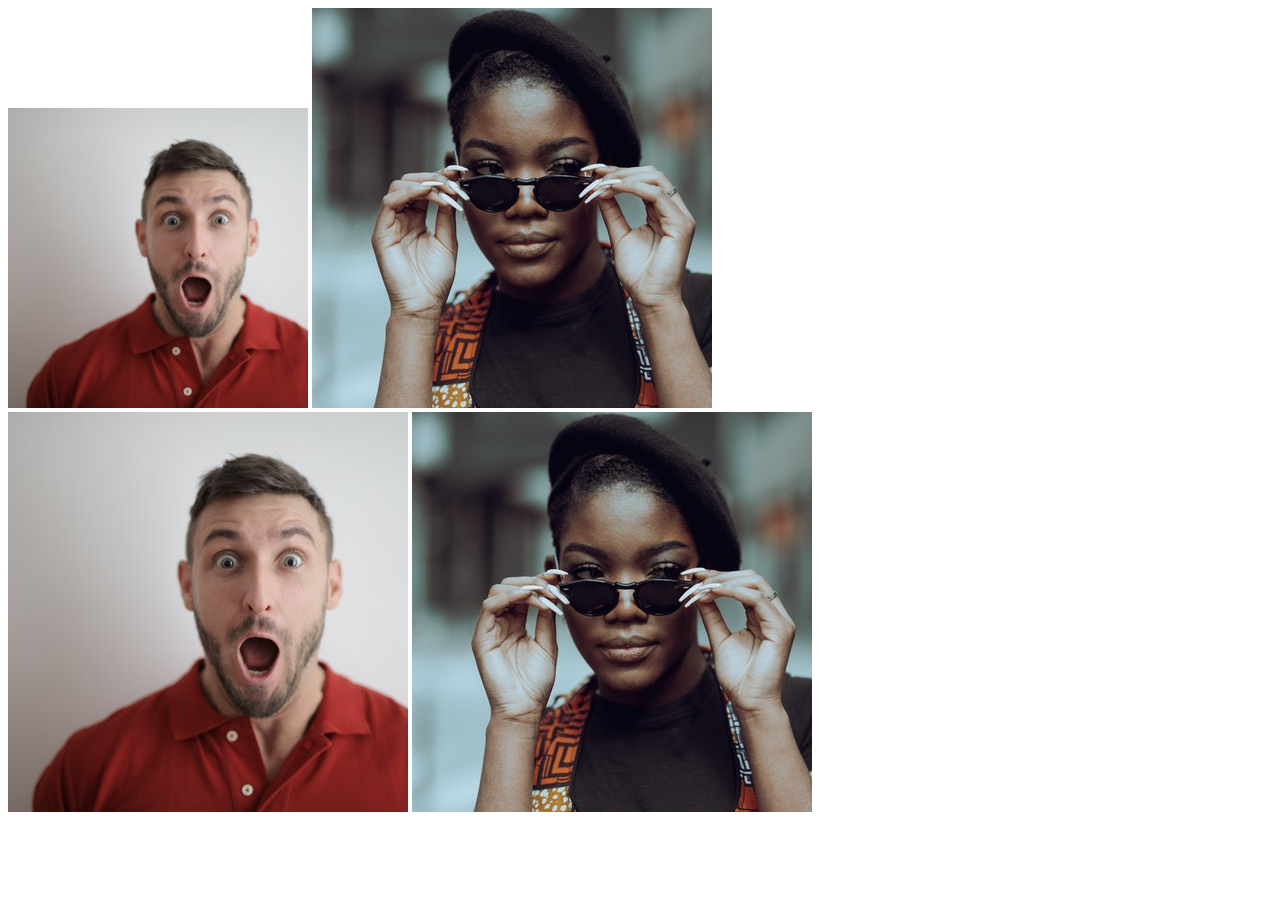
<file: chaining-selectors/index.html>
<!DOCTYPE html>
<html lang="en">
    <head>
        <meta charset="UTF-8">
        <link rel="stylesheet" href="style.css">
        <title>Chaning Selectors</title>
    </head>

    <body>
        <div>
            <img class="avatar proportioned" src="./images/pexels-andrea-piacquadio-3777931.jpg" alt="first photo">
            <img class="avatar distored" src="./images/pexels-katho-mutodo-8434791.jpg" alt="2nd photo">
        </div>
        <div>
            <img class="original proportioned" src="./images/pexels-andrea-piacquadio-3777931.jpg" alt ="first photo">
            <img class="original distored" src="./images/pexels-katho-mutodo-8434791.jpg" alt="2nd photo">
            
    </body>
</html>
</file>
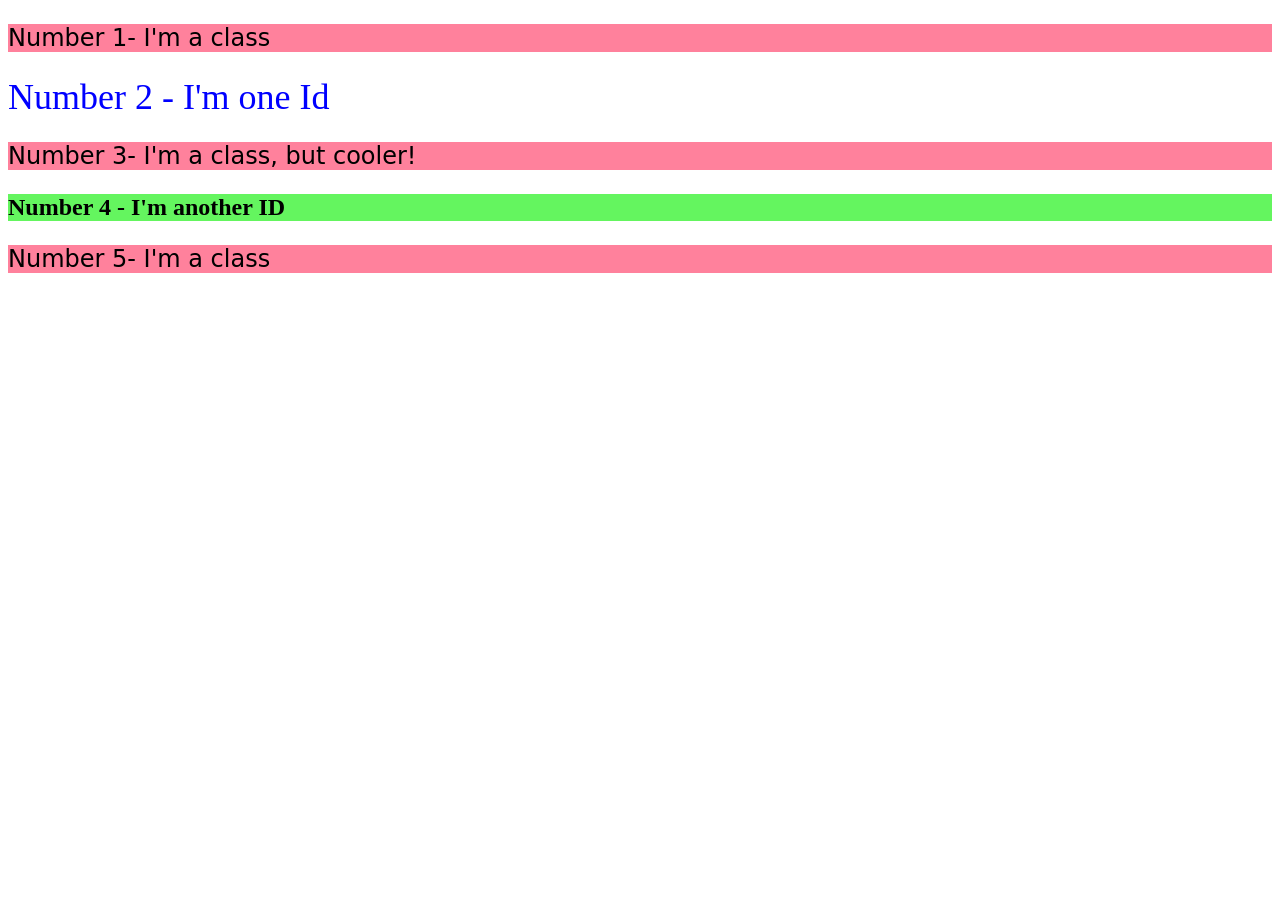
<file: class-id-selectors/index.html>
<!DOCTYPE html>
<html lang="en">
<head>
    <meta charset="UTF-8">
    <link rel="stylesheet" href="style.css">
    <title>Class Id and Selectors</title>

</head>

<body>
    <p class="odd">Number 1- I'm a class</p>
    <div id="second">Number 2 - I'm one Id</div>
    <p class="odd">Number 3- I'm a class, but cooler!</p>
    <div id="fourth">Number 4 - I'm another ID</div>
    <p class="odd">Number 5- I'm a class</p>
</body>

</html>
</file>
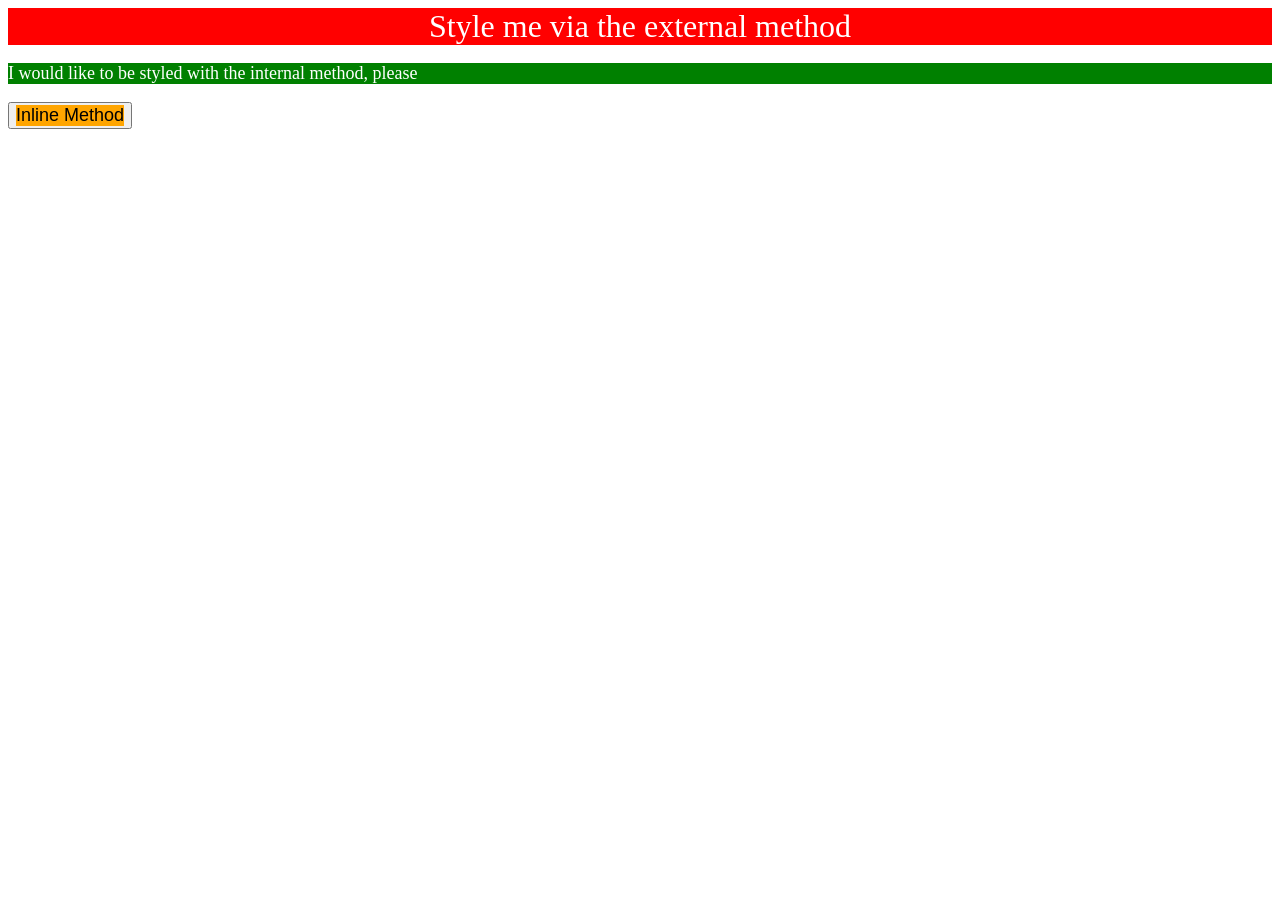
<file: css-methods/index.html>
<!DOCTYPE html>
<html lang="en">
<head>
    <meta charset="UTF-8">
    <title>Methods for Adding CSS</title>
    <link rel="stylesheet" href="index.css">
    <style>
        p{
            color:white ;
            background-color: green;
            font-size: 18px;
        }
    </style>

</head>


<body>

<div>Style me via  the external method</div>

<p>I would like to be styled with the internal method, please</p>

<button>
    <div style="color :black;background-color: orange;font-size: 18px;">Inline Method</div>
</button>
</body>


</html>
</file>
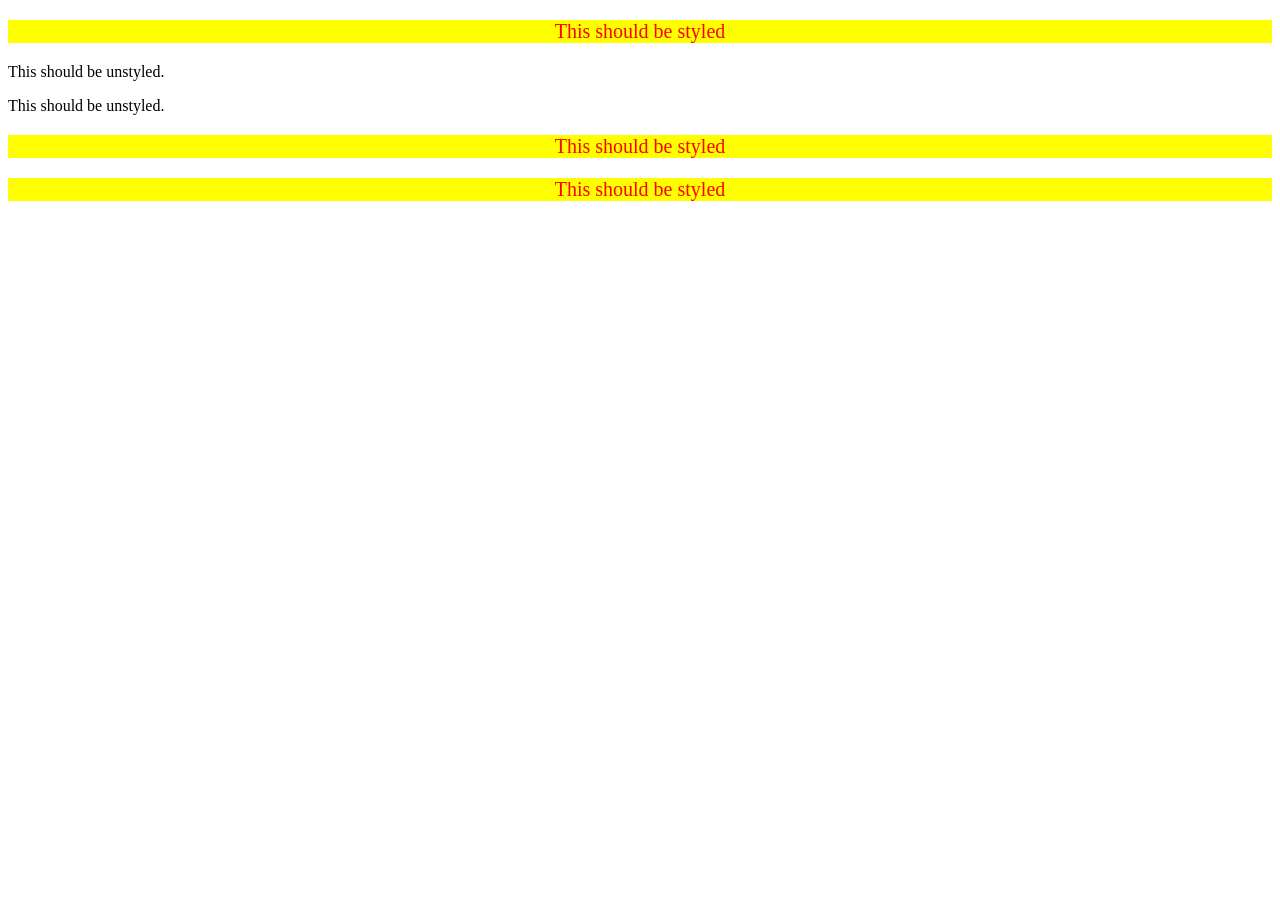
<file: decendant-combinator/index.html>
<!DOCTYPE html>
<html lang="en">
    <head>
        <meta  charset="UTF-8">
        <title>Descendant Combinator</title>
        <link rel="stylesheet" href="style.css">
    </head>
    <body>
        <div class="container">
            <p class="text">This should be styled</p>
        </div>
            <p class="text">This should be unstyled.</p>
            <p class="text">This should be unstyled.</p>
            <div class="container">
                <p class="text">This should be styled</p>
            <p class="text">This should be styled</p>
            </div>

        
    </body>
</html>
</file>
<file: chaining-selectors/style.css>
.avatar.proportioned{
    height: auto;
    width: 300px;
  
    
}
.avatar.distorted{
    height: 400px;
    width:  200px;
}
</file>
<file: class-id-selectors/style.css>
.odd{ 
    background-color: rgba(255, 108, 140, 0.856);
    font-size: 24px;
    font-family: Verdana,"DejaVu sans",sans-serif;
    font-size: 24px;

}
#second{ color: blue;
    font-size: 36px;

}

#fourth{
 background-color:rgb(100, 245, 95);    
 font-size: 24px;
 font-weight: bold;
}
</file>
<file: css-methods/index.css>
div {
background-color: red;
color: white;
font-size: 32px;
text-align: center ;
font-style: bold;

}
</file>
<file: decendant-combinator/style.css>
.container .text    {
    background-color: yellow;
    color:red;
    font-size: 20px;
    text-align: center;
}
</file>
